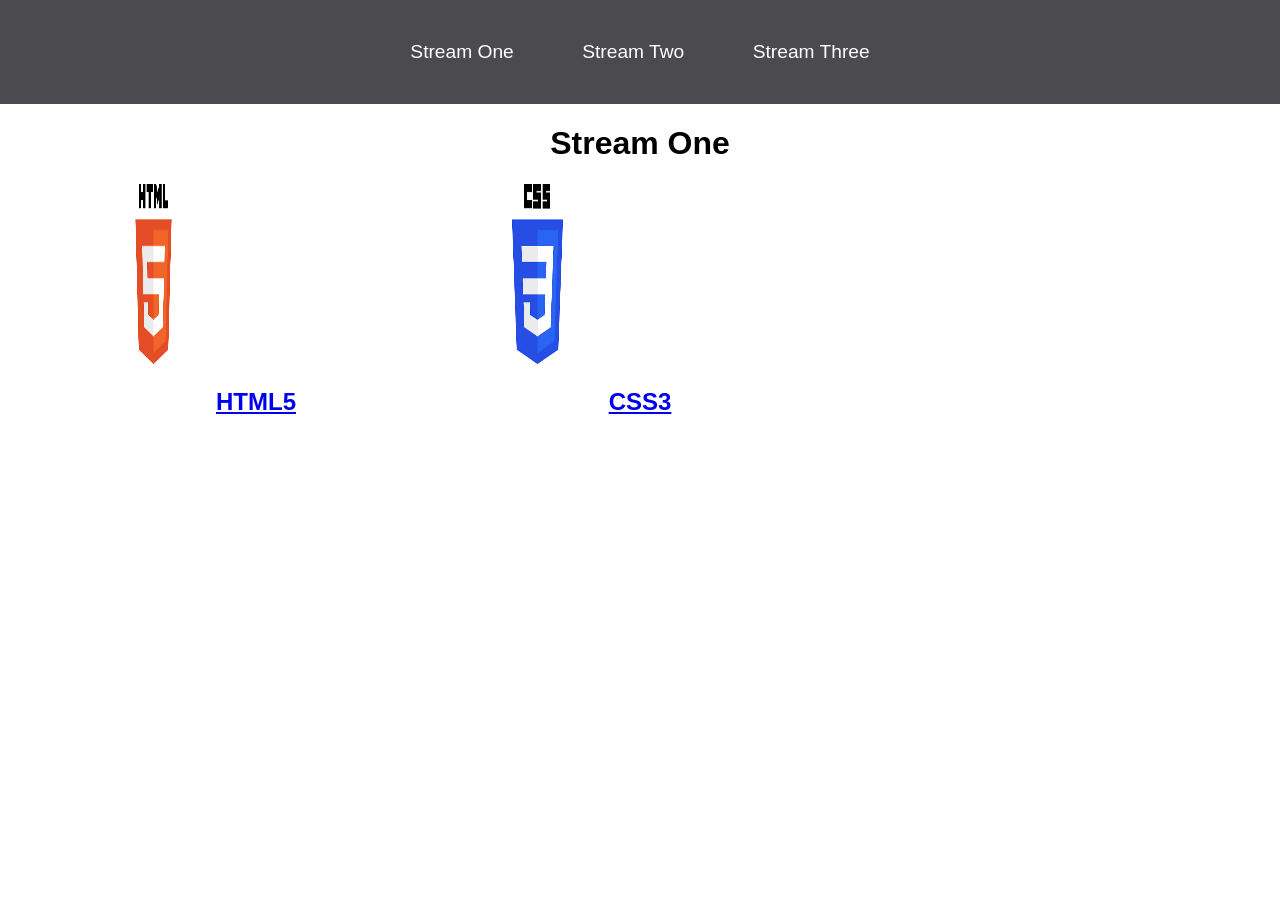
<file: index.html>
<!DOCTYPE html>
<html lang="en">
<head>
    <meta charset="UTF-8">
    <meta name="viewport" content="width=device-width, initial-scale=1.0">
    <meta http-equiv="X-UA-Compatible" content="ie=edge">
    <title>Hello world</title>
    <link rel="stylesheet" href="css/style.css">
</head>
<body>
<nav>
  <ul>
   <li><a href="stream-one.html">Stream One</a></li>
   <li><a href="stream-two.html">Stream Two</a></li>
   <li><a href="stream-three.html">Stream Three</a></li>
  </ul>
</nav>
    <h1>Stream One</h1>
    <div class="card">
     <a href="https://en.wikipedia.org/wiki/HTML5" target="_blank">
       <img src="[data-uri]" alt="HTML5">
       <h2>HTML5</h2>
     </a>
    </div>
    <div class="card">
    <a href="https://en.wikipedia.org/wiki/Cascading_Style_Sheets" target="_blank">
    <img src="[data-uri]" alt="CSS3">
    <h2>CSS3</h2>
    </a>
    </div>
</body>
</html>
</file>
<file: css/style.css>
body {
    margin: 0;
    padding: 0;
    font-family: 'Oswald', sans-serif;
}

nav ul {
    list-style: none;
    background-color: #4a4a4f; 
    text-align: center;
    margin: 0;
    padding: 0;
}

nav li {
    font-size: 1.2em;
    line-height: 40px;
    height: 40px;
    display: inline-block;
    margin: 2.5%;
}

nav a {
    text-decoration: none;
    color: #fff;
    display: block;
}

nav a:hover {
    background-color: #fff;
    color: #4a4a4f;
}

.card {
    float: left;
    width: 20%;
    margin-left: 10%;
}

.card a {
    text-align: center;
}

img {
    width: 20%;
    height: 180px;
}

h1 {
    text-align: center;
}
</file>
